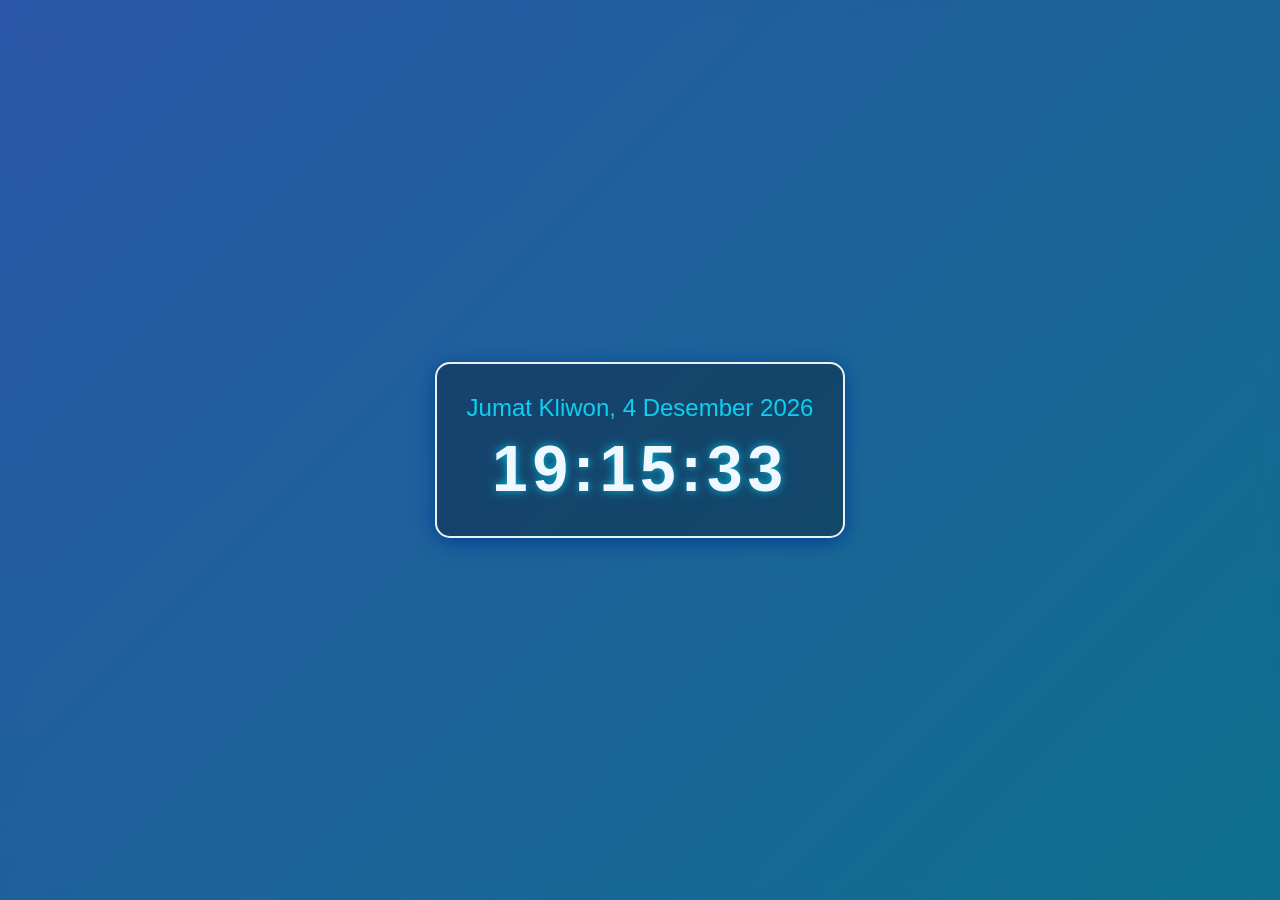
<file: index.html>
<!DOCTYPE html>
<html lang="en">
<head>
    <meta charset="UTF-8">
    <meta name="viewport" content="width=device-width, initial-scale=1.0">
    <title>Jam Digital Sekolah</title>
    <link rel="stylesheet" href="jam-ext.css">
</head>
<body>

<div class="kotak-jam">
    <div id="tanggal"></div>
    <div id="jam"></div>
</div>
    
<script src="jam-ext.js"></script>
</body>
</html>
</file>
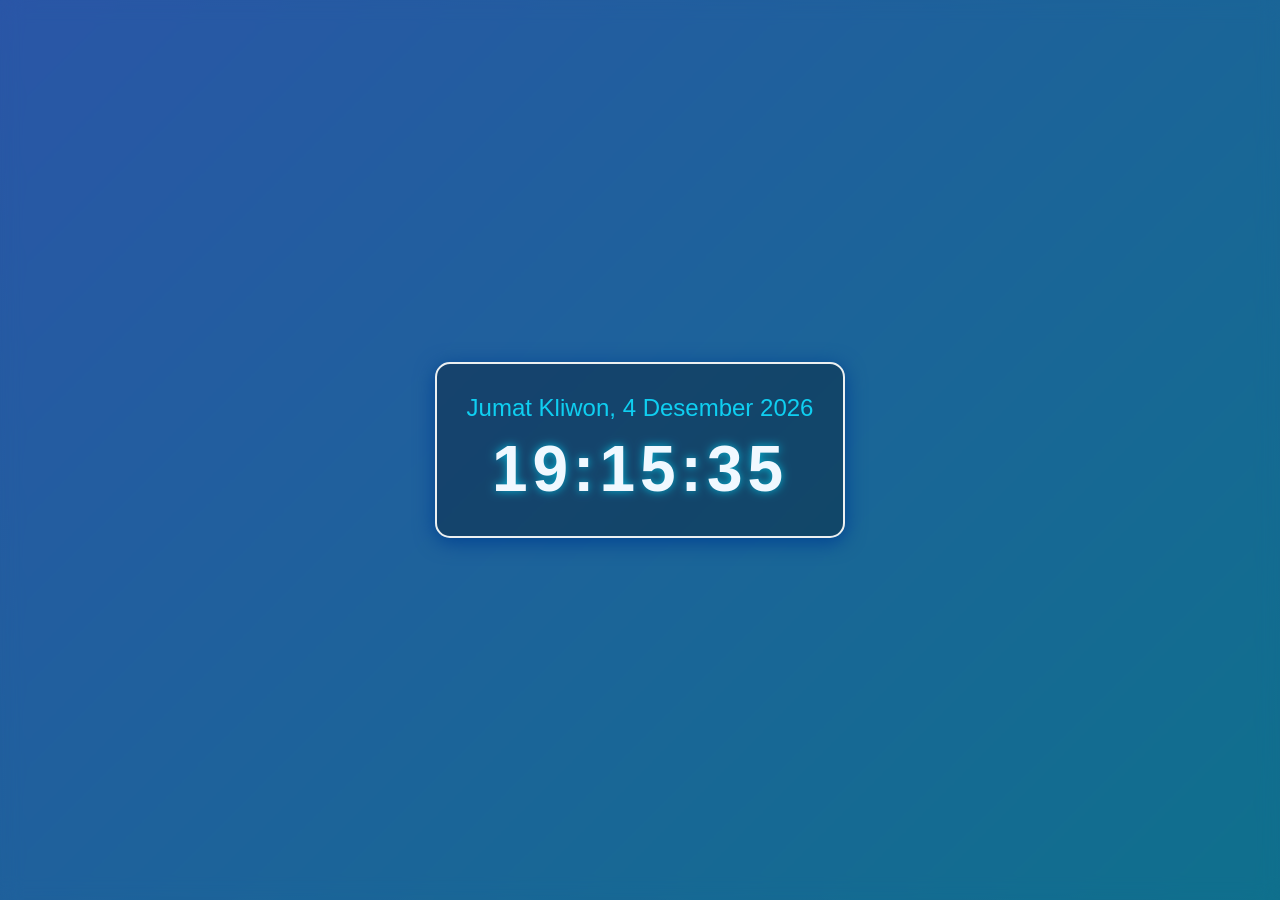
<file: JS_Jam-External.html>
<!DOCTYPE html>
<html lang="en">
<head>
    <meta charset="UTF-8">
    <meta name="viewport" content="width=device-width, initial-scale=1.0">
    <title>Jam Digital Sekolah</title>
    <link rel="stylesheet" href="jam-ext.css">
</head>
<body>

<div class="kotak-jam">
    <div id="tanggal"></div>
    <div id="jam"></div>
</div>
    
<script src="jam-ext.js"></script>
</body>
</html>
</file>
<file: jam-ext.css>
body {
    margin: 0;
    padding: 0;
    font-family: Arial, sans-serif;
    background: linear-gradient(135deg, #2a56a7, #0f708d);
    height: 100vh;
    display: flex;
    justify-content: center;
    align-items: center;
    backdrop-filter: blur(10px); /* efek blur */
}

.kotak-jam {
    text-align: center;
    background: rgba(0, 0, 0, 0.3);
    padding: 30px;
    border-radius: 15px;
    border: 2px solid #ecf0f1;
    box-shadow: 0 4px 20px  #004292;
}

#tanggal {
    font-size: 1.5rem;
    margin-bottom: 10px;
    color: #0fcff1; /* Warna kuning emas */
}

#jam {
    font-size: 4rem;
    font-weight: bold;
    letter-spacing: 5px;
    color: aliceblue;
    text-shadow: 0 0 10px rgba(0, 225, 255, 0.7); /* efek glow */
}

/* Efek animasi kedip */
#jam::after {
    content: " ";
    animation: blink 1s infinite;
}

@keyframes blink {
    0% { opacity: 1; }
    50% { opacity: 0.2; }
    100% { opacity: 1; }
}
</file>
